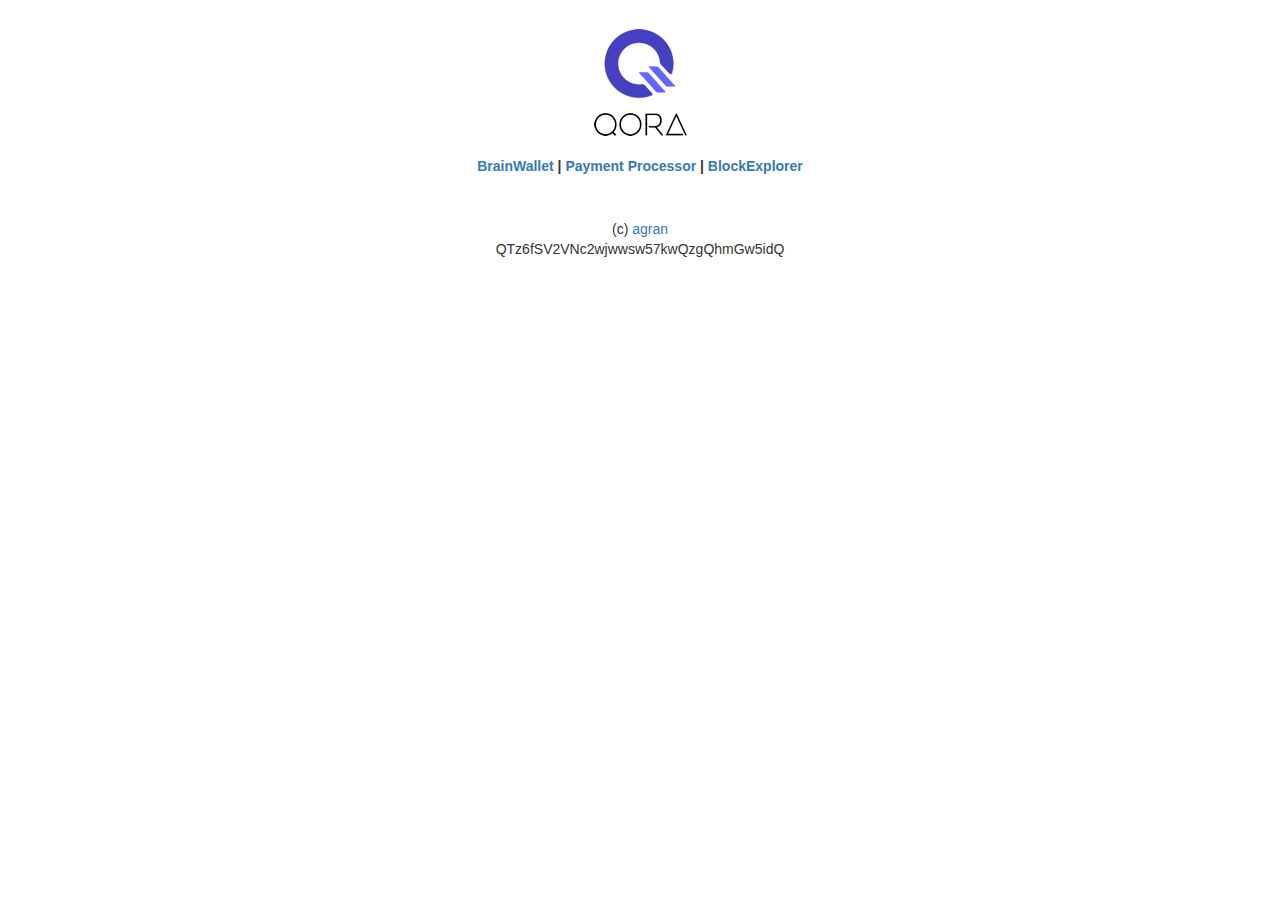
<file: index.html>
<html style='height:100%'>
<head>
	<title>Qora Light</title>
	<script src="jquery-2.2.0.js"></script>
	<link href="bootstrap.css" rel="stylesheet">
	<script src="menu.js" charset="utf-8"></script>
</head>

<body style="margin:4; padding:25">
	<center>
	<div style='height: 170px;' id='menu'></div>
	<br>
	<div id='bottom'></div>
	</center>
</body>
</file>
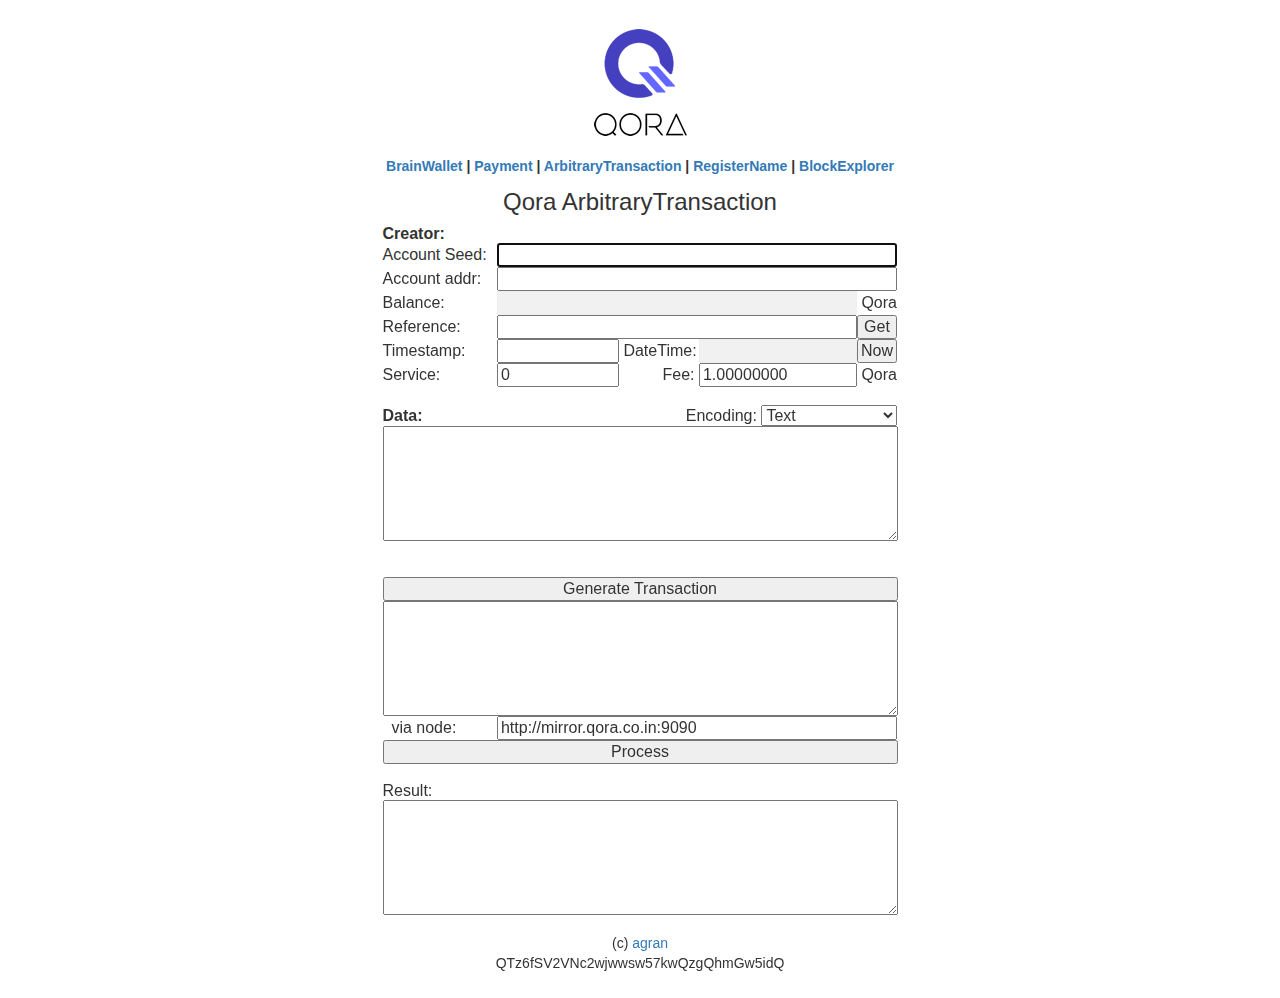
<file: arbitrarytransaction.html>
<html style='height:100%'>
<head>
	<title>Qora ArbitraryTransaction Processor</title>
	<script src="jquery-2.2.0.js"></script>
	<script src="nacl-fast.js" charset="utf-8"></script>
	<script src="Base58.js" charset="utf-8"></script>
	<script src="sha256.js" charset="utf-8"></script>
	<script src="ripemd160.js" charset="utf-8"></script>
	<script src="qora.js" charset="utf-8"></script>
	<script src="common.js" charset="utf-8"></script>
	<link href="bootstrap.css" rel="stylesheet">
	<link href="common.css" rel="stylesheet">
</head>

<style>

</style>

<script type="text/javascript">

	var casheBase58addressSeed = '';
	var casheBase58SenderAccountAddress = '';
	var casheTimestamp = '';
	var casheFee = '';
	var casheService = '';

	
	function doUpdate() 
	{
		var base58addressSeed = $('#base58SenderAccountSeed').val();

		if ((base58addressSeed != '') && (casheBase58addressSeed != base58addressSeed)) {
			casheBase58addressSeed = base58addressSeed;
			if (Base58.decode(base58addressSeed).length == 32) {
				keyPair = getKeyPairFromSeed(base58addressSeed, false);
				
				var base58SenderAccountAddress = getAccountAddressFromPublicKey(keyPair.publicKey);
				
				$('#base58SenderAccountAddress').val(base58SenderAccountAddress);	
				
			} else {
				$('#base58SenderAccountAddress').val('');
			}
		
		}
		
		var base58SenderAccountAddress = $('#base58SenderAccountAddress').val();

		if ((base58SenderAccountAddress != '') && (casheBase58SenderAccountAddress != base58SenderAccountAddress)) {
			casheBase58SenderAccountAddress = base58SenderAccountAddress;
			doLoadBalance(base58SenderAccountAddress, $('#senderBalance'));
		}
		
		var timestamp = $('#timestamp').val();
				
		if (!(timestamp == '' || casheTimestamp == timestamp)) {
			casheTimestamp = timestamp;
			
			if (! isNaN(casheTimestamp)) {

				var date = new Date(parseInt(casheTimestamp));
				$('#datetime').val(date.toLocaleDateString() + ' ' + date.toLocaleTimeString());
				
			} else {
				$('#datetime').val('');
			}
		}
		
		if($('#fee').val() != casheFee) {
			var caretPosition = getTextCursorPosition($('#fee'))
			var removeCommasBuf = removeAllexceptDotAndNumbers($('#fee').val());
			if(removeCommasBuf != $('#fee').val()) {
				$('#fee').val(removeCommasBuf);
				setTextCursorPosition($('#fee'), caretPosition - 1);
			}
			casheFee = $('#fee').val();
		}
		
		if($('#service').val() != casheService) {
			var caretPosition = getTextCursorPosition($('#service'))
			var removeCommasBuf = removeAllexceptNumbers($('#service').val());
			if(removeCommasBuf != $('#service').val()) {
				$('#service').val(removeCommasBuf);
				setTextCursorPosition($('#service'), caretPosition - 1);
			}
			casheService = $('#service').val();
		}
	}

	function doArbitraryTransactionV3() {
	
		var base58SenderAccountSeed = document.getElementById('base58SenderAccountSeed').value;
		
		var senderAccountSeed = Base58.decode(base58SenderAccountSeed);
		
		if(senderAccountSeed.length != 32) {
			$('#base58SenderAccountAddress').val('');
			$("#output").val("invalid seed!");
			return;
		}
		
		keyPair = getKeyPairFromSeed(senderAccountSeed);
		
		var base58SenderAccountAddress = getAccountAddressFromPublicKey(keyPair.publicKey);
		
		$('#base58SenderAccountAddress').val(base58SenderAccountAddress);

		
		if($('#base58LastReferenceOfAccount').val() == "" || $('#base58LastReferenceOfAccount').val() == 'false') {
			doLoadLastReference();
			sleep(200);
		}
		
		if($('#timestamp').val() == "") {
			doNowTime();
		}
		
		var base58LastReferenceOfAccount = [];
		try {
			base58LastReferenceOfAccount = Base58.decode($('#base58LastReferenceOfAccount').val());
		} catch (err) {
			base58LastReferenceOfAccount = [];
		}
		
		if(base58LastReferenceOfAccount.length != 64) {
			$("#output").val("invalid reference!");
			return;
		}
		
		var arbitraryData;
		
		if($("#encoding").val() == 'Base58') {
			try {
				arbitraryData = Base58.decode($("#data").val());
			} catch (e) {
				$("#output").val("invalid Base58 Data!");
				return;
			}
		} else {
			arbitraryData = stringtoUTF8Array($("#data").val());
		}
		
		var fee = parseFloat($('#fee').val());
		var timestamp = parseInt($('#timestamp').val());
		var service = parseInt($('#service').val());

		signature = generateSignatureArbitraryTransactionV3(keyPair, base58LastReferenceOfAccount, service, arbitraryData, fee, timestamp);

		arbitraryTransactionV3Raw = generateArbitraryTransactionV3(keyPair, base58LastReferenceOfAccount, service, arbitraryData, fee, timestamp, signature);

		$("#txRaw").val(Base58.encode(arbitraryTransactionV3Raw));
	}

	function onLoad()
	{
		$("#nodeUrl").val(nodeUrl);
		setInterval(doUpdate, 300);
		
		if (/test/.test(window.location.hash)) {
			$("#base58SenderAccountSeed").val("3dnubGUuxK5oLhURK4WLtFL7rWgSKCj5MJc48AKD6FdD");
			$("#timestamp").val("1455849866776");
			$("#base58LastReferenceOfAccount").val("YWv9Gyi2xxEyEe6ztrGGuAPhmUD86s7h8CANQAcmsxdeS3pU5BvQKnbeyXjnXXd8HgLaDvYBBz6im3dDYTR817F");
			$("#data").val("{'postaфыва':'test'}");
			$("#service").val("555");

			
			$("#output").val('[base64]');
			
			$("#generateTransaction").click();
			
			if($("#output").val() == $("#txRaw").val()) {
				$("#txRaw").css({"color": "green"});
			} else {
				$("#txRaw").css({"color": "red"});
			}
			
		}
	}
	
	
</script>
<body style="margin:4; padding:25" onload="onLoad()">
	
	<center>
	<div style='height: 140px;' id='menu'></div>
	<h3>Qora ArbitraryTransaction</h3>
	<table class='nowrap'>
	<tr><td>
	
	<b>Creator:</b><br>
    <span style='width:110px; display: inline-block;'>Account Seed:</span> <input autofocus style='width:400px;' type="text" value="" id="base58SenderAccountSeed"/><br>
    <span style='width:110px; display: inline-block;'>Account addr:</span> <input style='width:400px;' type="text" value="" id="base58SenderAccountAddress"/><br>
    <span style='width:110px; display: inline-block;'>Balance:</span> <input style='width:360px;' class='readonly' readonly  type="text" value="" id="senderBalance"/><span style='width:40px; display: inline-block;'>&nbsp;Qora</span><br>
	<span style='width:110px; display: inline-block;'>Reference:</span> <input style='width:360px;' type="text" value="" id="base58LastReferenceOfAccount"/><input  style='width:40px; padding: 1px;' type="button" value="Get" OnClick="doLoadLastReference()"/><br>
	<span style='width:110px; display: inline-block;'>Timestamp:</span> <input style='width:122px;' type="text" value="" id="timestamp"><span style='width:80px; display: inline-block;'>&nbsp;DateTime:</span><input style='width:158px;' class='readonly' readonly type="text" value="" id="datetime"/><input  style='width:40px; padding: 1px;' type="button" value="Now" OnClick="doNowTime()"/><br>
	
	<span style='width:110px; display: inline-block;'>Service:</span> <input style='width:122px;' type="text" value="0" id="service"><span style='width:80px; display: inline-block; text-align: right;'>&nbsp;Fee:&nbsp;</span><input style='width:158px;' type="text" value="1.00000000" id="fee"/><span style='width:40px; display: inline-block;'>&nbsp;Qora</span>

	<br><br>
	<span style='width:110px; display: inline-block;'><b>Data:</b></span>
	<span style='width:260px; display: inline-block; text-align: right;'>Encoding:</span>
	<select style='width:136px;' id='encoding'><option>Text</option><option>Base58</option></select><br>
	
	<textarea style='width:515px; height: 115px;' id=data></textarea><br>	
	
	<br><br>
	<input  style='width:515px;' type="button" id='generateTransaction' value="Generate Transaction" OnClick="doArbitraryTransactionV3()"/><br>


	<textarea style='width:515px; height: 115px;' id=txRaw></textarea><br>	

	<span style='width:110px; display: inline-block;'>&nbsp;&nbsp;via node:</span> <input style='width:400px;' type="text" value="" id="nodeUrl"/><br>
	<input  style='width:515px;' type="button" value="Process" OnClick="doProcess()"/><br><br>
	Result:<br>
	<textarea style='width:515px; height: 115px;' id=output></textarea><br>	

	<br>
	</table>
	<div id='bottom'></div>
	</center>
</body>
</file>
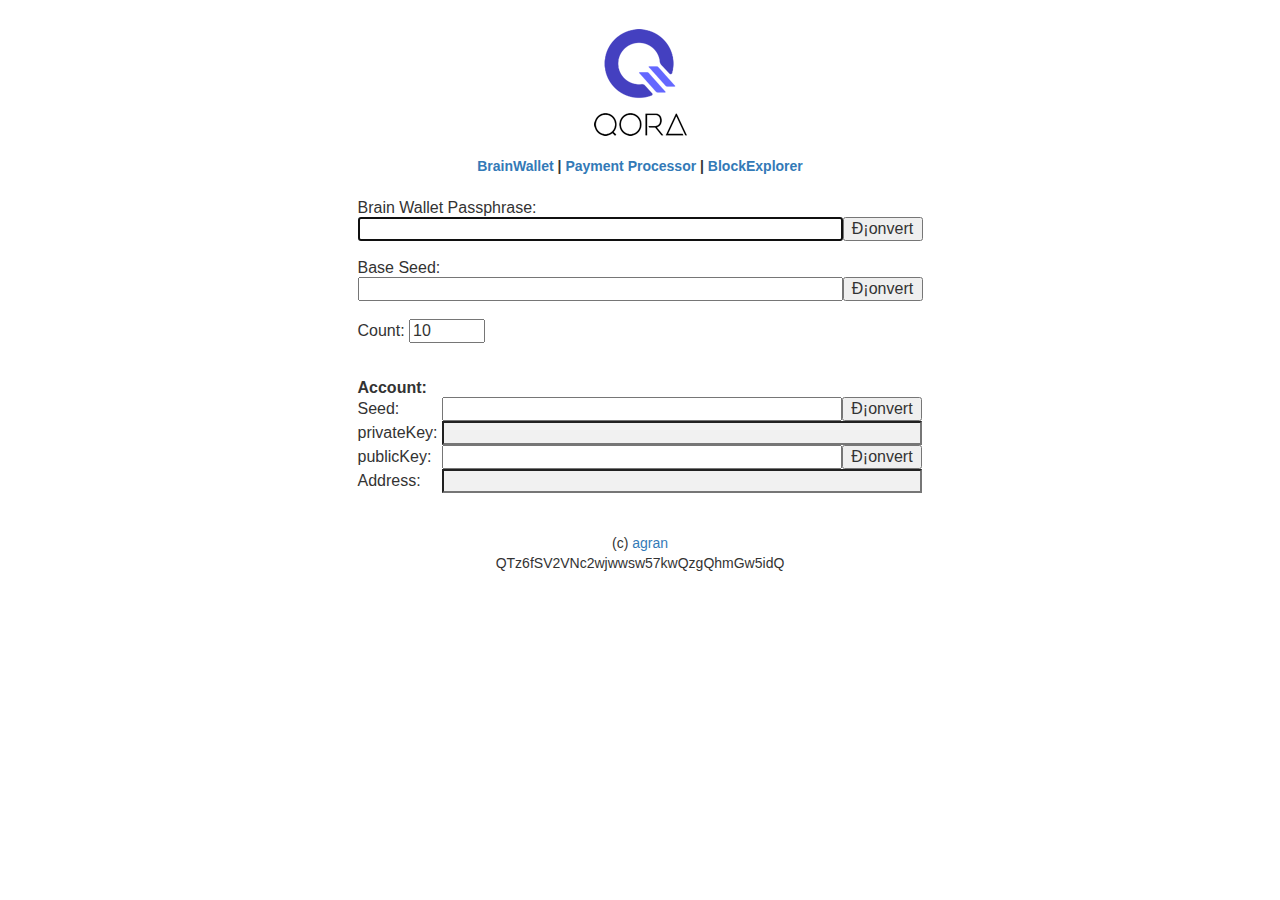
<file: brainwallet.html>
<html style='height:100%'>
<head>
	<title>Qora Brain Wallet</title>
	<script src="jquery-2.2.0.js"></script>
	<link href="bootstrap.css" rel="stylesheet">
	<script src="nacl-fast.js" charset="utf-8"></script>
	<script src="Base58.js" charset="utf-8"></script>
	<script src="sha256.js" charset="utf-8"></script>
	<script src="ripemd160.js" charset="utf-8"></script>
	<script src="qora.js" charset="utf-8"></script>
	<script src="menu.js" charset="utf-8"></script>
</head>

<script type="text/javascript">

	function doAccountAddressFromPublicKey() {
	
		var base58AccountPublicKey = document.getElementById('base58AccountPublicKey').value;
		
		if(Base58.decode(base58AccountPublicKey).length != 32) {
			document.getElementById('base58AccountAddress').value = '';
			alert("invalid PublicKey!");
			return;
		}
		
		var base58AccountAddress = getAccountAddressFromPublicKey(base58AccountPublicKey);
		document.getElementById('base58AccountAddress').value = base58AccountAddress;
	}

	function doBrain()
	{
		var brainWalletPassphrase = document.getElementById('brainWalletPassphrase').value;
		
		if(brainWalletPassphrase.length < 8) {
			document.getElementById('base58BaseSeed').value = '';
			document.getElementById('output').innerHTML = '';
			alert("invalid passphrase length!\nIt should be at least 8 characters.");
			return;
		}
		
		var byteSeed = new Uint8Array(SHA256.digest(SHA256.digest(brainWalletPassphrase)));
		var base58BaseSeed = Base58.encode(byteSeed);
		
		document.getElementById('base58BaseSeed').value = base58BaseSeed;
		
		doAccounts();
	}
	
	function doAccountFromSeed(base58AccountSeed) 
	{
		if(base58AccountSeed) {
			document.getElementById('base58AccountSeed').value = base58AccountSeed;
		} else {
			base58AccountSeed = document.getElementById('base58AccountSeed').value;
		}
		
		if(Base58.decode(base58AccountSeed).length != 32) {
			document.getElementById('base58AccountPublicKey').value = '';
			document.getElementById('base58AccountPrivateKey').value = '';
			document.getElementById('base58AccountAddress').value = '';
			alert("invalid seed!");
			return;
		}
		
		keyPair = getKeyPairFromSeed(base58AccountSeed, false);
		
		var base58AccountAddress = getAccountAddressFromPublicKey(keyPair.publicKey);
		
		var base58AccountPublicKey = Base58.encode(keyPair.publicKey);
		var base58AccountPrivateKey = Base58.encode(keyPair.privateKey);
		
		document.getElementById('base58AccountPublicKey').value = base58AccountPublicKey;
		document.getElementById('base58AccountPrivateKey').value = base58AccountPrivateKey;
		document.getElementById('base58AccountAddress').value = base58AccountAddress;
	}
	
	function doAccounts(){

		var base58BaseSeed = document.getElementById('base58BaseSeed').value;

		document.getElementById('output').innerHTML = '';
		
		if(base58BaseSeed == '') {
			return;
		}
		
		
		countAddrs = document.getElementById('countAddrs').value;

		if(isNaN(countAddrs) || countAddrs < 1) {
			alert("invalid count!");
			return;
		}

		seed = Base58.decode(base58BaseSeed);
	
		if(seed.length != 32) {
			alert("invalid seed!");
			return;
		}
		
		for (var nonce = 0; nonce < countAddrs; nonce ++) {
			var accountSeed = generateAccountSeed(seed, nonce, false);
			var keyPair = getKeyPairFromSeed(accountSeed);
			var base58addressSeed = Base58.encode(accountSeed);
			
			document.getElementById('output').innerHTML += '<hr><span style="cursor: pointer;" onclick="doAccountFromSeed(\''+base58addressSeed+'\')">' 
			+ '' + (nonce+1) + ' '
			+ 'addr: <b>' + getAccountAddressFromPublicKey(keyPair.publicKey) + '</b><br>'
			+ 'seed: ' + base58addressSeed + ' '
			+ '</span>';
		}
	}
	
</script>
<body style="margin:4; padding:25">
	
	<center>
	<div style='height: 170px;' id='menu'></div>
	<table>
	<tr><td>
	Brain Wallet Passphrase:<br>
	<input style='width:485px;' type="text" class="enter" size=60 value="" autofocus id="brainWalletPassphrase"/><input style='width:80px;' type="button" value="Сonvert" OnClick="doBrain()"/><br><br>

	Base Seed:<br>
	<input style='width:485px;' type="text" class="enter" size=60 value="" id="base58BaseSeed"/><input style='width:80px;' type="button" value="Сonvert" OnClick="doAccounts()"/><br><br>
	Count: <input type="text" class="enter" size=5 value="10" id="countAddrs"/><br>
	<br>
	<div id="output"></div><br>

	<b>Account:</b><br>
    <span style='width:80px; display: inline-block;'>Seed:</span> <input style='width:400px;' type="text" class="enter" value="" id="base58AccountSeed"/><input style='width:80px;' type="button" value="Сonvert" OnClick="doAccountFromSeed()"/><br>

    <span style='width:80px; display: inline-block;'>privateKey:</span>
	<input style='width:480px; background-color : #f1f1f1;' type="text" class="enter" value="" readonly id="base58AccountPrivateKey"/><br>

	<span style='width:80px; display: inline-block;'>publicKey:</span> 
	<input style='width:400px;'  type="text" class="enter" value="" id="base58AccountPublicKey"/><input  style='width:80px;' type="button" value="Сonvert" OnClick="doAccountAddressFromPublicKey()"/><br>
	<span style='width:80px; display: inline-block;'>Address:</span>
    <input style='width:480px; background-color : #f1f1f1;' type="text" class="enter" value="" readonly id="base58AccountAddress"/><br>
	</table>
	<br><br>
	<div id='bottom'></div>
	</center>
</body>
</file>
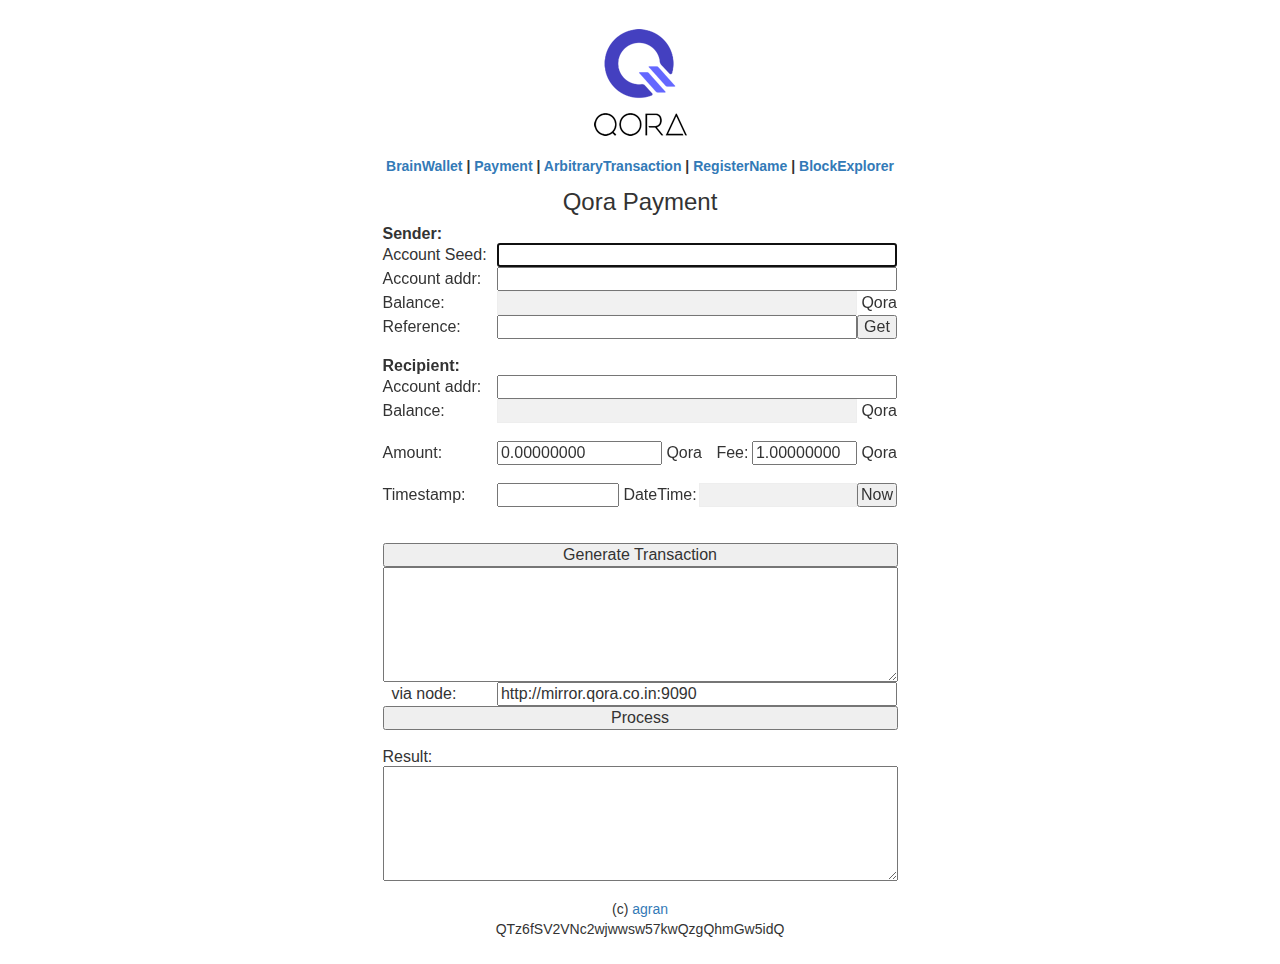
<file: payment.html>
<html style='height:100%'>
<head>
	<title>Qora Payment Processor</title>
	<script src="jquery-2.2.0.js"></script>
	<script src="nacl-fast.js" charset="utf-8"></script>
	<script src="Base58.js" charset="utf-8"></script>
	<script src="sha256.js" charset="utf-8"></script>
	<script src="ripemd160.js" charset="utf-8"></script>
	<script src="qora.js" charset="utf-8"></script>
	<script src="common.js" charset="utf-8"></script>
	<link href="bootstrap.css" rel="stylesheet">
	<link href="common.css" rel="stylesheet">
</head>

<style>

</style>

<script type="text/javascript">

	var casheBase58addressSeed = '';
	var casheBase58SenderAccountAddress = '';
	var casheBase58RecipientAccountAddress = '';
	var casheTimestamp = '';
	var casheFee = '';
	var casheAmount = '';

	
	function doUpdate() 
	{
		var base58addressSeed = $('#base58SenderAccountSeed').val();

		if ((base58addressSeed != '') && (casheBase58addressSeed != base58addressSeed)) {
			casheBase58addressSeed = base58addressSeed;
			if (Base58.decode(base58addressSeed).length == 32) {
				keyPair = getKeyPairFromSeed(base58addressSeed, false);
				
				var base58SenderAccountAddress = getAccountAddressFromPublicKey(keyPair.publicKey);
				
				$('#base58SenderAccountAddress').val(base58SenderAccountAddress);	
				
			} else {
				$('#base58SenderAccountAddress').val('');
			}
		
		}
		
		var base58SenderAccountAddress = $('#base58SenderAccountAddress').val();

		if ((base58SenderAccountAddress != '') && (casheBase58SenderAccountAddress != base58SenderAccountAddress)) {
			casheBase58SenderAccountAddress = base58SenderAccountAddress;
			doLoadBalance(base58SenderAccountAddress, $('#senderBalance'));
		}
		
		var base58RecipientAccountAddress = $('#base58RecipientAccountAddress').val();

		if ((base58RecipientAccountAddress != '') && (casheBase58RecipientAccountAddress != base58RecipientAccountAddress)) {
			casheBase58RecipientAccountAddress = base58RecipientAccountAddress;
			doLoadBalance(base58RecipientAccountAddress, $('#recipientBalance'));
		}
		
		var timestamp = $('#timestamp').val();
				
		if (!(timestamp == '' || casheTimestamp == timestamp)) {
			casheTimestamp = timestamp;
			
			if (! isNaN(casheTimestamp)) {

				var date = new Date(parseInt(casheTimestamp));
				$('#datetime').val(date.toLocaleDateString() + ' ' + date.toLocaleTimeString());
				
			} else {
				$('#datetime').val('');
			}
		}
		
		if($('#fee').val() != casheFee) {
			var caretPosition = getTextCursorPosition($('#fee'))
			var removeCommasBuf = removeAllexceptDotAndNumbers($('#fee').val());
			if(removeCommasBuf != $('#fee').val()) {
				$('#fee').val(removeCommasBuf);
				setTextCursorPosition($('#fee'), caretPosition - 1);
			}
			casheFee = $('#fee').val();
		}
		
		if($('#amount').val() != casheAmount) {
			var caretPosition = getTextCursorPosition($('#amount'))
			var removeCommasBuf = removeAllexceptDotAndNumbers($('#amount').val());
			if(removeCommasBuf != $('#amount').val()) {
				$('#amount').val(removeCommasBuf);
				setTextCursorPosition($('#amount'), caretPosition - 1);
			}
			casheAmount = $('#amount').val();
		}
	}

	function doPaymentTransaction() {
	
		var base58SenderAccountSeed = document.getElementById('base58SenderAccountSeed').value;
		
		var senderAccountSeed = Base58.decode(base58SenderAccountSeed);
		
		if(senderAccountSeed.length != 32) {
			$('#base58SenderAccountAddress').val('');
			$("#output").val("invalid seed!");
			return;
		}
		
		keyPair = getKeyPairFromSeed(senderAccountSeed);
		
		var base58SenderAccountAddress = getAccountAddressFromPublicKey(keyPair.publicKey);
		
		$('#base58SenderAccountAddress').val(base58SenderAccountAddress);

		
		if($('#base58LastReferenceOfAccount').val() == "" || $('#base58LastReferenceOfAccount').val() == 'false') {
			doLoadLastReference();
			sleep(200);
		}
		
		if($('#timestamp').val() == "") {
			doNowTime();
		}
		
		var recipientAccountAddress = Base58.decode($('#base58RecipientAccountAddress').val());
		
		var base58LastReferenceOfAccount = [];
		try {
			base58LastReferenceOfAccount = Base58.decode($('#base58LastReferenceOfAccount').val());
		} catch (err) {
			base58LastReferenceOfAccount = [];
		}
		
		if(base58LastReferenceOfAccount.length != 64) {
			$("#output").val("invalid reference!");
			return;
		}
		
		var amount = parseFloat($('#amount').val());
		var fee = parseFloat($('#fee').val());
		var timestamp = parseInt($('#timestamp').val());
		
		signature = generateSignaturePaymentTransaction(keyPair, base58LastReferenceOfAccount, recipientAccountAddress, amount, fee, timestamp);
		
		paymentTransactionRaw = generatePaymentTransaction(keyPair, base58LastReferenceOfAccount, recipientAccountAddress, amount, fee, timestamp, signature);
		
		$("#txRaw").val(Base58.encode(paymentTransactionRaw));

	}

	function onLoad()
	{
		$("#nodeUrl").val(nodeUrl);
		setInterval(doUpdate, 300);
		
		if (/test/.test(window.location.hash)) 
		{
			$("#base58SenderAccountSeed").val('3dnubGUuxK5oLhURK4WLtFL7rWgSKCj5MJc48AKD6FdD');
			$("#base58LastReferenceOfAccount").val('YWv9Gyi2xxEyEe6ztrGGuAPhmUD86s7h8CANQAcmsxdeS3pU5BvQKnbeyXjnXXd8HgLaDvYBBz6im3dDYTR817F');
			$("#base58RecipientAccountAddress").val('QTz6fSV2VNc2wjwwsw57kwQzgQhmGw5idQ');
			$("#timestamp").val('1455849866776');
			$("#amount").val('100.00000000');
			$("#fee").val('1.00000000');
			$("#output").val('[base64]');

			$("#generateTransaction").click();
			
			if($("#output").val() == $("#txRaw").val()) {
				$("#txRaw").css({"color": "green"});
			} else {
				$("#txRaw").css({"color": "red"});
			}
			
			console.log("QTz6fSV2VNc2wjwwsw57kwQzgQhmGw5idQ " + getAccountAddressType("QTz6fSV2VNc2wjwwsw57kwQzgQhmGw5idQ"));
			console.log("QTz6fSV2VNc2wjwwsw57kwQzgQhmGw5idQf " + getAccountAddressType("QTz6fSV2VNc2wjwwsw57kwQzgQhmGw5idQf"));
			console.log("QTz6fSV2VNc2wjwwsw57аwQzgQhmGw5idQ " + getAccountAddressType("QTz6fSV2VNc2wjwwsw57аwQzgQhmGw5idQ"));
			console.log("QTz6fSV2VNc2wjwwsw57kwQzgQhmGw5idQ " + isValidAddress("QTz6fSV2VNc2wjwwsw57kwQzgQhmGw5idQ"));
			console.log("QTz6fSV2VNc2wjwwsw57kwQzgQhmGw5idQ1 " + isValidAddress("QTz6fSV2VNc2wjwwsw57kwQzgQhmGw5idQ1"));

			console.log("AGvtqUUWEpBM8CeDFcPP7a9s42nE4RKwK7 " + getAccountAddressType("AGvtqUUWEpBM8CeDFcPP7a9s42nE4RKwK7"));
			console.log("AGvtqUUWEpBM8CeDFcPP7a9s42nE4RKwK71 " + getAccountAddressType("AGvtqUUWEpBM8CeDFcPP7a9s42nE4RKwK71"));
			console.log("AGvtqUUWEpBM8CeDFcPP7a9s42nE4RKwK7 " + isValidAddress("AGvtqUUWEpBM8CeDFcPP7a9s42nE4RKwK7"));

		}
	}
	
	
</script>
<body style="margin:4; padding:25" onload="onLoad()">
	
	<center>
	<div style='height: 140px;' id='menu'></div>
	<h3>Qora Payment</h3>
	<table>
	<tr><td>
	
	<b>Sender:</b><br>
    <span style='width:110px; display: inline-block;'>Account Seed:</span> <input autofocus style='width:400px;' type="text" value="" id="base58SenderAccountSeed"/><br>
    <span style='width:110px; display: inline-block;'>Account addr:</span> <input style='width:400px;' type="text" value="" id="base58SenderAccountAddress"/><br>
    <span style='width:110px; display: inline-block;'>Balance:</span> <input style='width:360px;' class='readonly' readonly  type="text" value="" id="senderBalance"/><span style='width:40px; display: inline-block;'>&nbsp;Qora</span><br>
	<span style='width:110px; display: inline-block;'>Reference:</span> <input style='width:360px;' type="text" value="" id="base58LastReferenceOfAccount"/><input  style='width:40px; padding: 1px;' type="button" value="Get" OnClick="doLoadLastReference()"/><br>

    <br><b>Recipient:</b><br>
    <span style='width:110px; display: inline-block;'>Account addr:</span> <input style='width:400px;' type="text" value="" id="base58RecipientAccountAddress"/><br>
    <span style='width:110px; display: inline-block;'>Balance:</span> <input style='width:360px;' class='readonly' readonly  type="text" value="" id="recipientBalance"/><span style='width:40px; display: inline-block;'>&nbsp;Qora</span><br>

	<br>
    <span style='width:110px; display: inline-block;'>Amount:</span> 
	<input style='width:165px;' type="text" value="0.00000000" id="amount"/><span style='width:50px; display: inline-block;'>&nbsp;Qora</span><span style='width:40px; display: inline-block;'>&nbsp;Fee:</span><input style='width:105px;' type="text" value="1.00000000" id="fee"/><span style='width:40px; display: inline-block;'>&nbsp;Qora</span>
	
	<br><br>
	<span style='width:110px; display: inline-block;'>Timestamp:</span> <input style='width:122px;' type="text" value="" id="timestamp"/><span style='width:80px; display: inline-block;'>&nbsp;DateTime:</span><input style='width:158px;' class='readonly' readonly type="text" value="" id="datetime"/><input  style='width:40px; padding: 1px;' type="button" value="Now" OnClick="doNowTime()"/><br>

	<br><br>
	<input  style='width:515px;' type="button" id='generateTransaction' value="Generate Transaction" OnClick="doPaymentTransaction()"/><br>


	<textarea style='width:515px; height: 115px;' id=txRaw></textarea><br>	

	<span style='width:110px; display: inline-block;'>&nbsp;&nbsp;via node:</span> <input style='width:400px;' type="text" value="" id="nodeUrl"/><br>
	<input  style='width:515px;' type="button" value="Process" OnClick="doProcess()"/><br><br>
	Result:<br>
	<textarea style='width:515px; height: 115px;' id=output></textarea><br>	

	<br>
	</table>
	<div id='bottom'></div>
	</center>
</body>
</file>
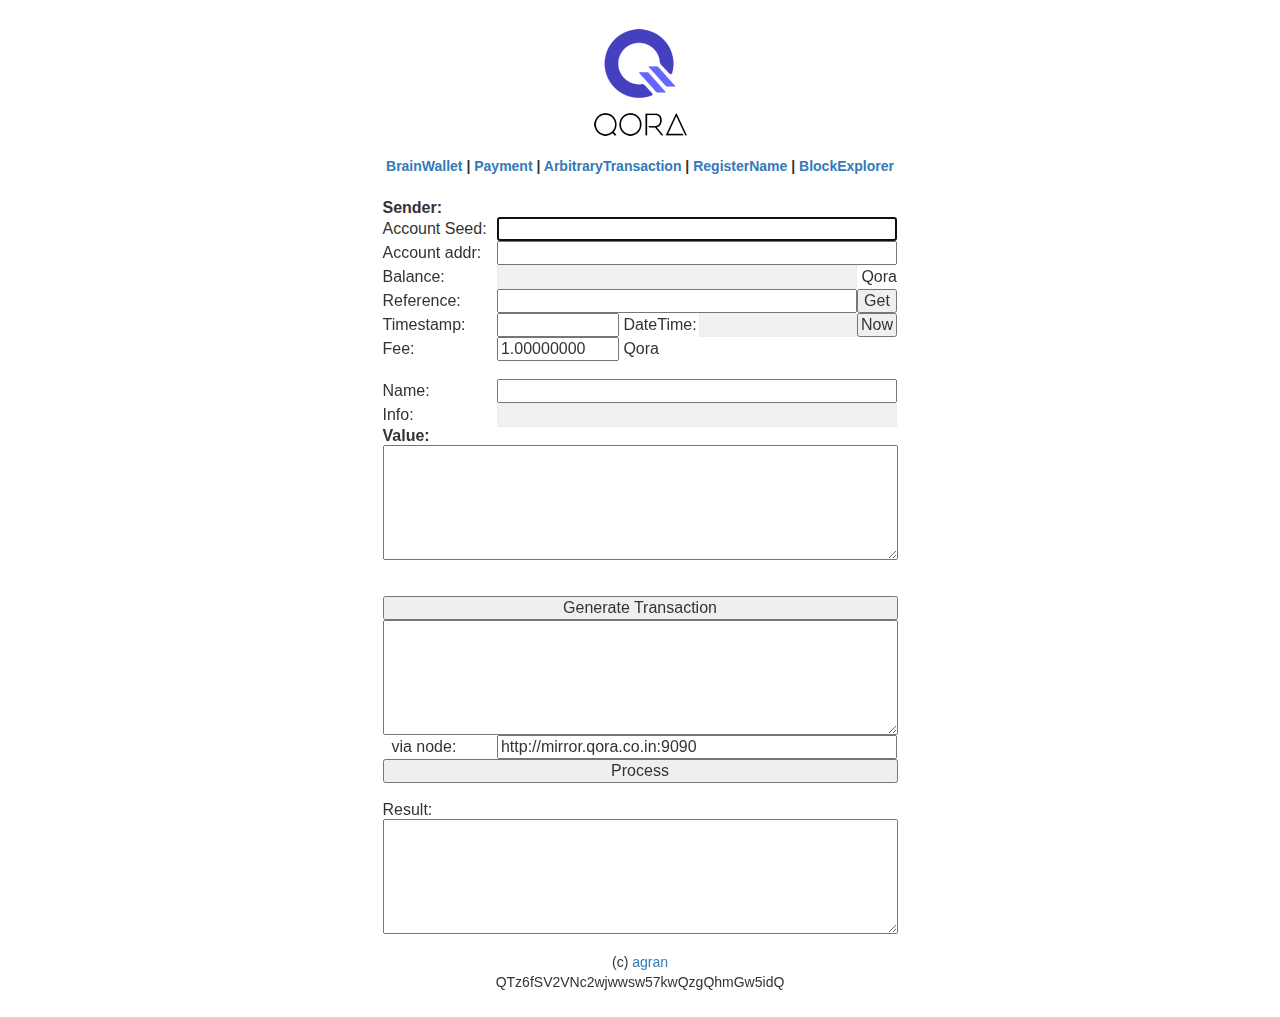
<file: registername.html>
<html style='height:100%'>
<head>
	<title>Qora RegisterName Processor</title>
	<script src="jquery-2.2.0.js"></script>
	<script src="nacl-fast.js" charset="utf-8"></script>
	<script src="Base58.js" charset="utf-8"></script>
	<script src="sha256.js" charset="utf-8"></script>
	<script src="ripemd160.js" charset="utf-8"></script>
	<script src="qora.js" charset="utf-8"></script>
	<script src="common.js" charset="utf-8"></script>
	<link href="bootstrap.css" rel="stylesheet">
	<link href="common.css" rel="stylesheet">
</head>

<style>

</style>

<script type="text/javascript">

	var casheBase58addressSeed = '';
	var casheBase58SenderAccountAddress = '';
	var casheTimestamp = '';
	var casheFee = '';
	var casheNameStr = '';
	
	function doUpdate() 
	{
		var base58addressSeed = $('#base58SenderAccountSeed').val();

		if ((base58addressSeed != '') && (casheBase58addressSeed != base58addressSeed)) {
			casheBase58addressSeed = base58addressSeed;
			if (Base58.decode(base58addressSeed).length == 32) {
				keyPair = getKeyPairFromSeed(base58addressSeed, false);
				
				var base58SenderAccountAddress = getAccountAddressFromPublicKey(keyPair.publicKey);
				
				$('#base58SenderAccountAddress').val(base58SenderAccountAddress);	
				
			} else {
				$('#base58SenderAccountAddress').val('');
			}
		
		}
		
		
		
		var base58SenderAccountAddress = $('#base58SenderAccountAddress').val();

		if ((base58SenderAccountAddress != '') && (casheBase58SenderAccountAddress != base58SenderAccountAddress)) {
			casheBase58SenderAccountAddress = base58SenderAccountAddress;
			doLoadBalance(base58SenderAccountAddress, $('#senderBalance'));
		}
		
		var nameStr = $('#nameStr').val();

		if ((nameStr != '') && (casheNameStr != nameStr)) {
			casheNameStr = nameStr;
			doLoadInfoForName(nameStr, $('#nameInfo'));
		}
		
		var timestamp = $('#timestamp').val();
				
		if (!(timestamp == '' || casheTimestamp == timestamp)) {
			casheTimestamp = timestamp;
			
			if (! isNaN(casheTimestamp)) {

				var date = new Date(parseInt(casheTimestamp));
				$('#datetime').val(date.toLocaleDateString() + ' ' + date.toLocaleTimeString());
				
			} else {
				$('#datetime').val('');
			}
		}
		
		if($('#fee').val() != casheFee) {
			var caretPosition = getTextCursorPosition($('#fee'))
			var removeCommasBuf = removeAllexceptDotAndNumbers($('#fee').val());
			if(removeCommasBuf != $('#fee').val()) {
				$('#fee').val(removeCommasBuf);
				setTextCursorPosition($('#fee'), caretPosition - 1);
			}
			casheFee = $('#fee').val();
		}

	}

	function doRegisterNameTransaction() {
	
		var base58SenderAccountSeed = document.getElementById('base58SenderAccountSeed').value;
		
		var senderAccountSeed = Base58.decode(base58SenderAccountSeed);
		
		if(senderAccountSeed.length != 32) {
			$('#base58SenderAccountAddress').val('');
			$("#output").val("invalid seed!");
			return;
		}
		
		keyPair = getKeyPairFromSeed(senderAccountSeed);
		
		var base58SenderAccountAddress = getAccountAddressFromPublicKey(keyPair.publicKey);
		
		$('#base58SenderAccountAddress').val(base58SenderAccountAddress);

		
		if($('#base58LastReferenceOfAccount').val() == "" || $('#base58LastReferenceOfAccount').val() == 'false') {
			doLoadLastReference();
			sleep(200);
		}
		
		if($('#timestamp').val() == "") {
			doNowTime();
		}
		
		var base58LastReferenceOfAccount = [];
		try {
			base58LastReferenceOfAccount = Base58.decode($('#base58LastReferenceOfAccount').val());
		} catch (err) {
			base58LastReferenceOfAccount = [];
		}
		
		if(base58LastReferenceOfAccount.length != 64) {
			$("#output").val("invalid reference!");
			return;
		}
		
		var nameBytes = new Uint8Array(toUTF8Array($("#nameStr").val()));
		var valueBytes = new Uint8Array(toUTF8Array($("#valueStr").val()));
		var owner = Base58.decode(base58SenderAccountAddress);
		
		var fee = parseFloat($('#fee').val());
		var timestamp = parseInt($('#timestamp').val());
		
		signature = generateSignatureRegisterNameTransaction(keyPair, base58LastReferenceOfAccount, owner, nameBytes, valueBytes, fee, timestamp);

		registerNameTransactionRaw = generateRegisterNameTransaction(keyPair, base58LastReferenceOfAccount, owner, nameBytes, valueBytes, fee, timestamp, signature);

		$("#txRaw").val(Base58.encode(new Uint8Array(registerNameTransactionRaw)));
	}

	function onLoad()
	{
		$("#nodeUrl").val(nodeUrl);
		setInterval(doUpdate, 300);
		
		if(fasle) {
			$("#base58SenderAccountSeed").val("3dnubGUuxK5oLhURK4WLtFL7rWgSKCj5MJc48AKD6FdD");
			$("#timestamp").val("1455849866776");
			$("#base58LastReferenceOfAccount").val("YWv9Gyi2xxEyEe6ztrGGuAPhmUD86s7h8CANQAcmsxdeS3pU5BvQKnbeyXjnXXd8HgLaDvYBBz6im3dDYTR817F");
			$("#nameStr").val("проверкаимени");
			$("#valueStr").val("Проверка значения");
		}
	}
	
	
</script>
<body style="margin:4; padding:25" onload="onLoad()">
	
	<center>
	<div style='height: 170px;' id='menu'></div>
	<table class='nowrap'>
	<tr><td>
	
	<b>Sender:</b><br>
    <span style='width:110px; display: inline-block;'>Account Seed:</span> <input autofocus style='width:400px;' type="text" value="" id="base58SenderAccountSeed"/><br>
    <span style='width:110px; display: inline-block;'>Account addr:</span> <input style='width:400px;' type="text" value="" id="base58SenderAccountAddress"/><br>
    <span style='width:110px; display: inline-block;'>Balance:</span> <input style='width:360px;' class='readonly' readonly  type="text" value="" id="senderBalance"/><span style='width:40px; display: inline-block;'>&nbsp;Qora</span><br>
	<span style='width:110px; display: inline-block;'>Reference:</span> <input style='width:360px;' type="text" value="" id="base58LastReferenceOfAccount"/><input  style='width:40px; padding: 1px;' type="button" value="Get" OnClick="doLoadLastReference()"/><br>
	<span style='width:110px; display: inline-block;'>Timestamp:</span> <input style='width:122px;' type="text" value="" id="timestamp"><span style='width:80px; display: inline-block;'>&nbsp;DateTime:</span><input style='width:158px;' class='readonly' readonly type="text" value="" id="datetime"/><input  style='width:40px; padding: 1px;' type="button" value="Now" OnClick="doNowTime()"/><br>
	
	<span style='width:110px; display: inline-block;'>Fee:&nbsp;</span> <input style='width:122px;' type="text" value="1.00000000" id="fee"/><span style='width:40px; display: inline-block;'>&nbsp;Qora</span>

	<br><br>
	
	<span style='width:110px; display: inline-block;'>Name:</span> <input style='width:400px;' type="text" value="" id="nameStr"/><br>
    <span style='width:110px; display: inline-block;'>Info:</span> <input style='width:400px;' class='readonly' readonly  type="text" value="" id="nameInfo"/>
	<br>
	<span style='width:110px; display: inline-block;'><b>Value:</b></span><br>
	
	<textarea style='width:515px; height: 115px;' id=valueStr></textarea><br>	
	
	<br><br>
	<input  style='width:515px;' type="button" value="Generate Transaction" OnClick="doRegisterNameTransaction()"/><br>


	<textarea style='width:515px; height: 115px;' id=txRaw></textarea><br>	

	<span style='width:110px; display: inline-block;'>&nbsp;&nbsp;via node:</span> <input style='width:400px;' type="text" value="" id="nodeUrl"/><br>
	<input  style='width:515px;' type="button" value="Process" OnClick="doProcess()"/><br><br>
	Result:<br>
	<textarea style='width:515px; height: 115px;' id=output></textarea><br>	

	<br>
	</table>
	<div id='bottom'></div>
	</center>
</body>
</file>
<file: common.css>
.nowrap {
white-spaceЙ: pre-wrap
}
.readonly {
	background-color: #f1f1f1; 
	border: 1px groove; 
	margin: 0px; 
	padding: 2px;
}
</file>
